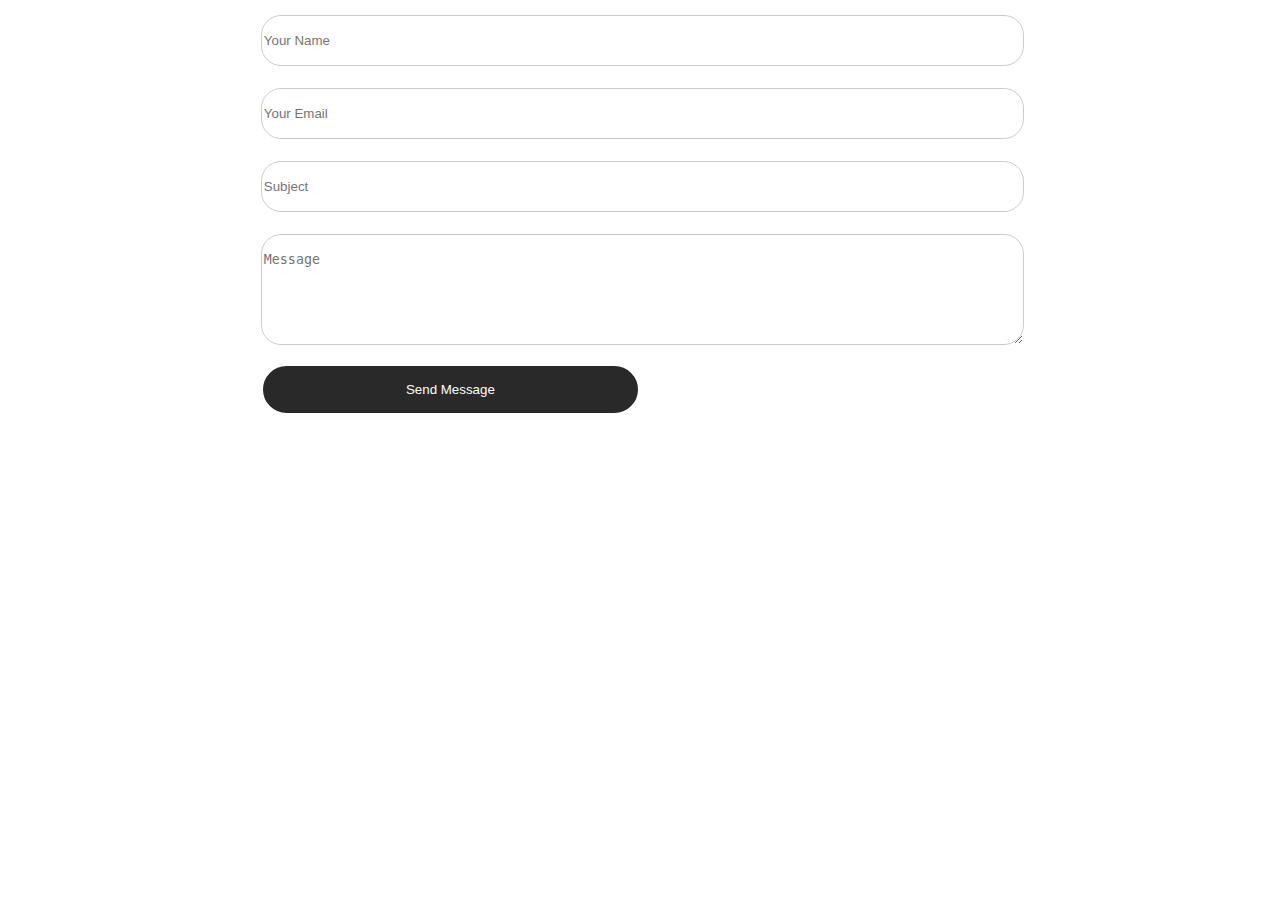
<file: index.html>
<!DOCTYPE html>
<html lang="en">
<head>
    <meta charset="UTF-8">
    <meta name="viewport" content="width=device-width, initial-scale=1.0">
    <link rel="stylesheet" href="css/style.css">
    <!-- <link rel="stylesheet" href="css/Jijin.css"> -->
    
    <script src="https://ajax.googleapis.com/ajax/libs/jquery/3.5.1/jquery.min.js"></script>
    <title>Document</title>
</head>

<body>
  
      
     
    <div class="box" >
            <form id="submit-form" action=""      >
              <input type="text" name="name"  id="name" placeholder="Your Name" >
          <p class="error" id="nameError"></p>
     
          <input type="email"  name="email" id="email" placeholder="Your Email" >
          <p class="error" id="emailError"></p>
      
          <input type="text" name="subject" id="subject" placeholder="Subject" >
          <p class="error" id="subjectError"></p>
    
          <textarea  name="message" id="message" rows="5" placeholder="Message" ></textarea>
          <p class="error" id="messageError"></p>

        <button onclick="sumbitData(event)"  class="button">Send Message</button>
        <!-- <button type="submit" class="button button-a button-big button-rouded">Send Message</button> -->
            </form>
          </div>
         



<!-- 
          <input type="text" id="fname" name="name" placeholder="NAME">
              
          <input type="email" id="lname" name="email" placeholder="EMAIL">
         
          <textarea id="subject" name="message" placeholder="MESSAGE" style="height:170px"></textarea>
          <input type="submit" value="Submit"> -->















        
      <script>





console.log("sarath");



function sumbitData(event) {

    event.preventDefault()
    let error = true
    let name = document.getElementById("name")
    let email= document.getElementById("email")
    let subject=document.getElementById("subject")
    
    let nameError = document.getElementById("nameError")
    let emailError = document.getElementById("emailError")
    let subjectError = document.getElementById("subjectError")
    console.log(name.value);
    if (name.value === ''|| name.value.length<3 || name.value.length>10) {
        error = false;
        nameError.innerHTML = "Please enter your name"
    }else {  
        nameError.innerHTML = ""
    }
    if (email.value === '' || email.value.indexOf('@')<=0 || (email.value.charAt(email.value.length-4)!='.')&&(email.value.charAt(email.value.length-3)!='.') ){
        error = false;
        emailError.innerHTML = "Please enter your email"
    }else {  
        emailError.innerHTML = ""
    }


//     // var x=document.myform.email.value;  
// var atposition=email.value.indexOf("@");  
// var dotposition=email.value.lastIndexOf(".");  
// if (atposition<1 || dotposition<atposition+2 || dotposition+2>=x.length){  
//   // alert("Please enter a valid e-mail address \n atpostion:"+atposition+"\n dotposition:"+dotposition);  
//   nameError.innerHTML = "Please enter your name"
//   return false;  
//   }  







    if (subject.value === '') {
        error = false;
        subjectError.innerHTML = "Please enter the subject"
    }else {
        subjectError.innerHTML = ""
     }
     if (message.value === '') {
        error = false;
        messageError.innerHTML = "Please enter the message"
    }else {
        messageError.innerHTML = ""
     }

    if (error===true) {
        called()
    }
}






        function called() {
          console.log("Form Submitted")
        // $("#submit-form").submit((e)=>{
        //     e.preventDefault()
            $.ajax({
              url:'enter your link hear',
		
                data:$("#submit-form").serialize(),
                method:"post",
                success:function (response){
                    alert("Form submitted successfully")
                    window.location.reload()
                    //window.location.href="https://google.com"
                },
                error:function (err){
                    alert("Something Error")
    
                }
            })
        // })
          }

























        
    </script>
</body>
</html>
</file>
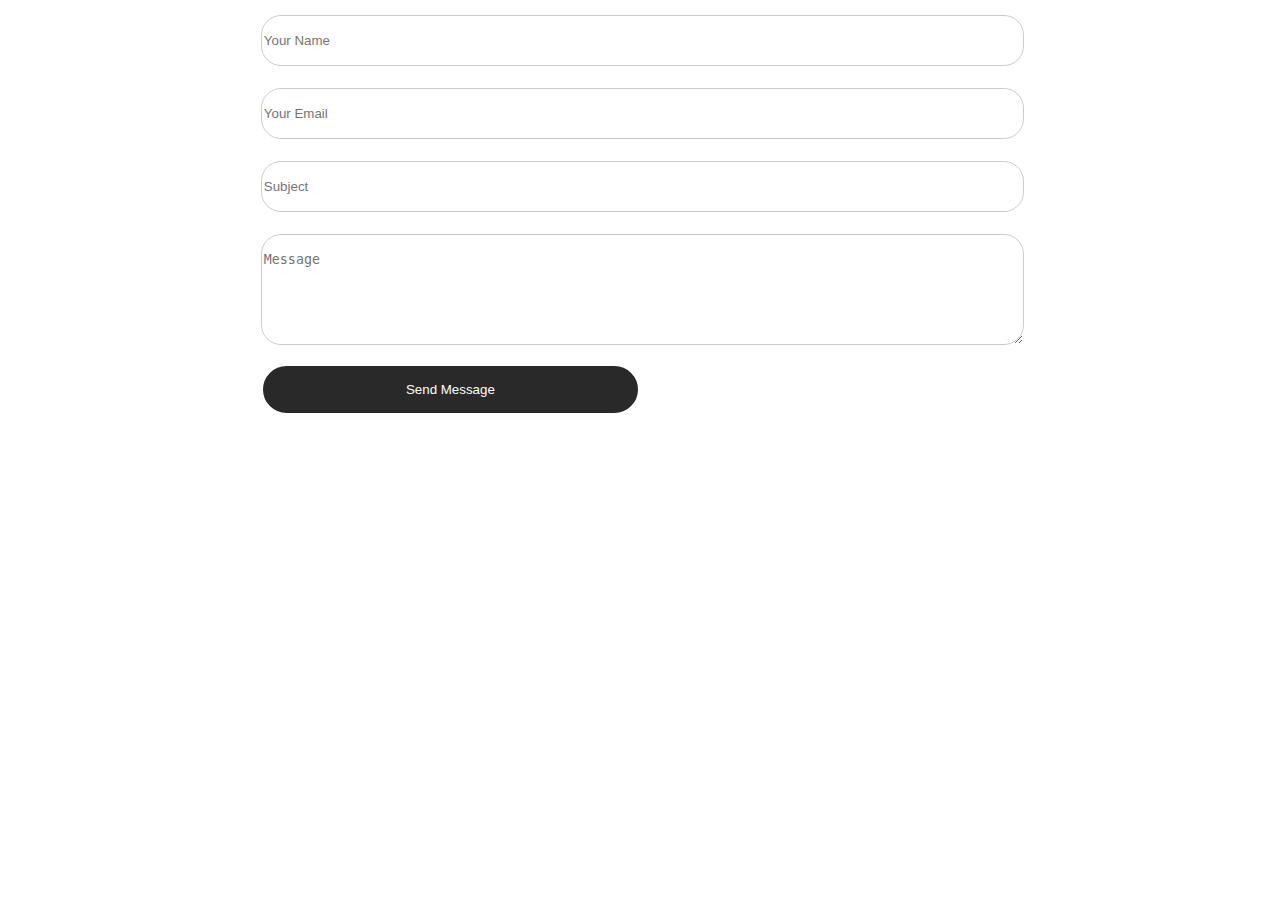
<file: jijin contact.html>
<!DOCTYPE html>
<html lang="en">
<head>
    <meta charset="UTF-8">
    <meta name="viewport" content="width=device-width, initial-scale=1.0">
    <link rel="stylesheet" href="css/style.css">
    <!-- <link rel="stylesheet" href="css/Jijin.css"> -->
    
    <script src="https://ajax.googleapis.com/ajax/libs/jquery/3.5.1/jquery.min.js"></script>
    <title>Document</title>
</head>

<body>
  
      
     
    <div class="box" >
            <form id="submit-form" action=""      >
              <input type="text" name="name"  id="name" placeholder="Your Name" >
          <p class="error" id="nameError"></p>
     
          <input type="email"  name="email" id="email" placeholder="Your Email" >
          <p class="error" id="emailError"></p>
      
          <input type="text" name="subject" id="subject" placeholder="Subject" >
          <p class="error" id="subjectError"></p>
    
          <textarea  name="message" id="message" rows="5" placeholder="Message" ></textarea>
          <p class="error" id="messageError"></p>

        <button onclick="sumbitData(event)"  class="button">Send Message</button>
        <!-- <button type="submit" class="button button-a button-big button-rouded">Send Message</button> -->
            </form>
          </div>
         



<!-- 
          <input type="text" id="fname" name="name" placeholder="NAME">
              
          <input type="email" id="lname" name="email" placeholder="EMAIL">
         
          <textarea id="subject" name="message" placeholder="MESSAGE" style="height:170px"></textarea>
          <input type="submit" value="Submit"> -->















        
      <script>





console.log("sarath");



function sumbitData(event) {

    event.preventDefault()
    let error = true
    let name = document.getElementById("name")
    let email= document.getElementById("email")
    let subject=document.getElementById("subject")
    
    let nameError = document.getElementById("nameError")
    let emailError = document.getElementById("emailError")
    let subjectError = document.getElementById("subjectError")
    console.log(name.value);
    if (name.value === ''|| name.value.length<3 || name.value.length>10) {
        error = false;
        nameError.innerHTML = "Please enter your name"
    }else {  
        nameError.innerHTML = ""
    }
    if (email.value === '' || email.value.indexOf('@')<=0 || (email.value.charAt(email.value.length-4)!='.')&&(email.value.charAt(email.value.length-3)!='.') ){
        error = false;
        emailError.innerHTML = "Please enter your email"
    }else {  
        emailError.innerHTML = ""
    }


//     // var x=document.myform.email.value;  
// var atposition=email.value.indexOf("@");  
// var dotposition=email.value.lastIndexOf(".");  
// if (atposition<1 || dotposition<atposition+2 || dotposition+2>=x.length){  
//   // alert("Please enter a valid e-mail address \n atpostion:"+atposition+"\n dotposition:"+dotposition);  
//   nameError.innerHTML = "Please enter your name"
//   return false;  
//   }  







    if (subject.value === '') {
        error = false;
        subjectError.innerHTML = "Please enter the subject"
    }else {
        subjectError.innerHTML = ""
     }
     if (message.value === '') {
        error = false;
        messageError.innerHTML = "Please enter the message"
    }else {
        messageError.innerHTML = ""
     }

    if (error===true) {
        called()
    }
}






        function called() {
          console.log("Form Submitted")
        // $("#submit-form").submit((e)=>{
        //     e.preventDefault()
            $.ajax({
              url:'https://script.google.com/macros/s/AKfycbyJzdT8BeY1gbGJ6sswRDiL4tigYTocsrFS13DSvwCI0AemNLyQlhXv7sHEb03h3xx8jA/exec',
		
                data:$("#submit-form").serialize(),
                method:"post",
                success:function (response){
                    alert("Form submitted successfully")
                    window.location.reload()
                    //window.location.href="https://google.com"
                },
                error:function (err){
                    alert("Something Error")
    
                }
            })
        // })
          }

























        
    </script>
</body>
</html>
</file>
<file: css/style.css>
form
{
  margin: auto;
  width: 60%;
  
  
}
textarea
{
  margin-top: 7px;
  margin-bottom: 15px;
  
  width: 100%;
  resize: vertical;
  border-radius: 20px;
  padding-top: 17px;
  padding-bottom: 17px;
  border: 1px solid #ccc;
  padding-right: 1px;
}
input[type=text], select

{
  margin-top: 7px;
  margin-bottom: 15px;
  
  width: 100%;
  resize: vertical;
  border-radius: 20px;
  padding-top: 17px;
  padding-bottom: 17px;
  border: 1px solid #ccc;
  padding-right: 1px;
}
input[type=email]
{
  margin: auto;
  margin-top: 7px;
  margin-bottom: 15px;
  padding-right: 1px;
  width: 100%;
  resize: vertical;
  border-radius: 20px;
  padding-top: 17px;
  padding-bottom: 17px;
  border: 1px solid #ccc;
}
/* input[type=submit] */
.button
{
  background-color: #292929;
  color: white;
  padding: 16px 30px;
 
  border: none;
  cursor: pointer;
  border-radius: 30px;
  border: 2px solid white;
  width: 50%;
}
.error
{
  
    color: red;
    padding: 0;
    margin: 0;
}

/*

input[type=text], select, textarea {
  width: 100%;
  padding: 20px;
  border: 1px solid #ccc;
  margin-top: 10px;
  margin-bottom: 20px;
  resize: vertical;
  border-radius: 20px;
}


input[type=email]{
  width: 100%;
  padding: 20px;
  border: 1px solid #ccc;;
  margin-top: 10px;
  margin-bottom: 20px;
  resize: vertical;
  border-radius: 20px;
  

}

input[type=submit] {
  background-color: #292929;
  color: white;
  padding: 16px 30px;
 
  border: none;
  cursor: pointer;
  border-radius: 30px;
  border: 2px solid white;
}

input[type=submit]:hover {
  background-color: #020202;}




*/
</file>
